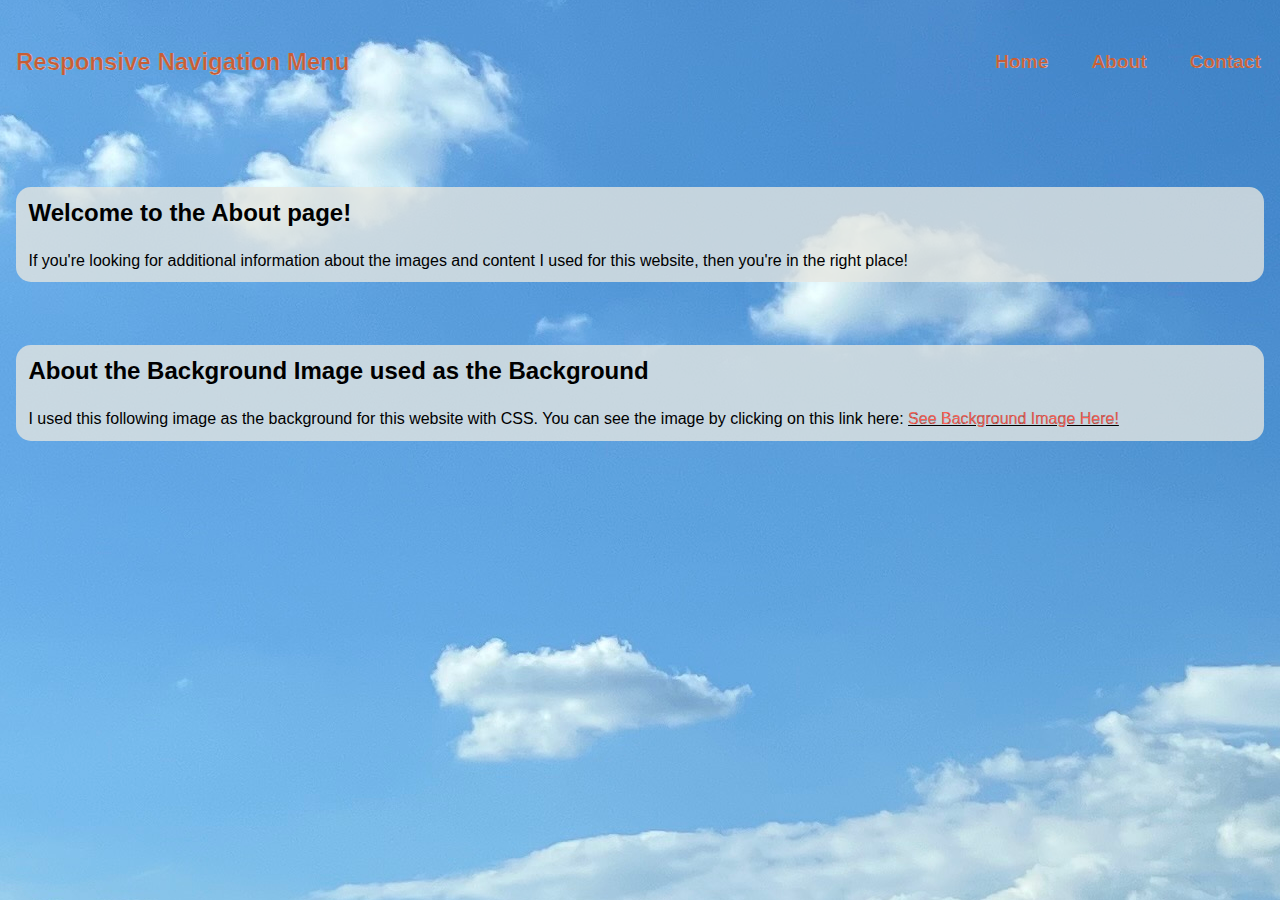
<file: about.html>
<!DOCTYPE html>
<html lang="en">
<head>
    <meta charset="UTF-8">
    <meta name="viewport" content="width=device-width, initial-scale=1.0">
    <title>Adaptable Navigation Menu Option</title>
    <link rel="stylesheet" href="./styles.css">
</head>
<body>

    <!-- The header includes the title of the website and the navigation menu options! -->
    <header>
        <h1 class="title">Responsive Navigation Menu</h1>

        <!-- This is the navigation bar where the navigation menu options are displayed! -->
        <nav class="navbar">
            <a href="./index.html">Home</a>
            <a href="./about.html">About</a>
            <a href="./contact.html">Contact</a>
        </nav>
    </header>

    <main>
        <article class="info-card">
            <h2>Welcome to the About page!</h2>
            <p> If you're looking for additional information about the images and 
                content I used for this website, then you're in the right place!
            </p>
        </article>

        <article class="info-card">
            <h2>About the Background Image used as the Background</h2>
            <p>I used this following image as the background for this website with CSS. You can see the image 
                by clicking on this link here: <a href="https://github.com/TechEvolvace/adapting-nav-menu/blob/main/images/Bright%20Sky%20Background.jpg">See Background Image Here!</a>
            </p>
        </article>
    </main>
    
</body>
</html>
</file>
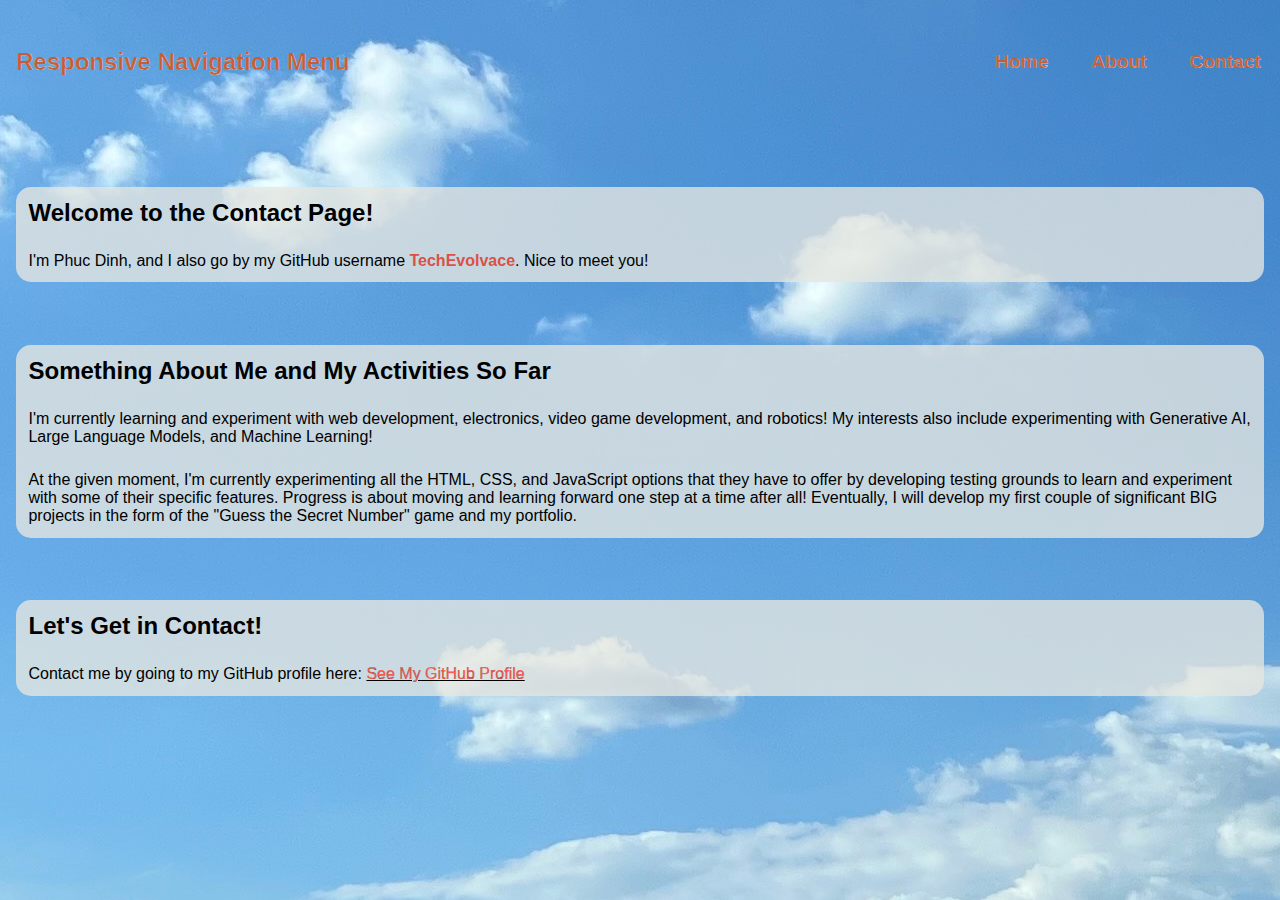
<file: contact.html>
<!DOCTYPE html>
<html lang="en">
<head>
    <meta charset="UTF-8">
    <meta name="viewport" content="width=device-width, initial-scale=1.0">
    <title>Adaptable Navigation Menu Option</title>
    <link rel="stylesheet" href="./styles.css">
</head>
<body>

    <!-- The header includes the title of the website and the navigation menu options! -->
    <header>
        <h1 class="title">Responsive Navigation Menu</h1>

        <!-- This is the navigation bar where the navigation menu options are displayed! -->
        <nav class="navbar">
            <a href="./index.html">Home</a>
            <a href="./about.html">About</a>
            <a href="./contact.html">Contact</a>
        </nav>
    </header>

    <main>
        <article class="info-card">
            <h2>Welcome to the Contact Page!</h2>
            <p>I'm Phuc Dinh, and I also go by my GitHub username 
                <span style="color:#DC5147; font-weight: bold">TechEvolvace</span>. Nice to meet you!
            </p>
        </article>

        <article class="info-card">
            <h2>Something About Me and My Activities So Far</h2>
            <p>I'm currently learning and experiment with web development, electronics, video game development, and robotics! 
                My interests also include experimenting with Generative AI, Large Language Models, and Machine Learning!
            </p>
            <p>At the given moment, I'm currently experimenting all the HTML, CSS, and JavaScript options that they have to offer
                by developing testing grounds to learn and experiment with some of their specific features. Progress is about 
                moving and learning forward one step at a time after all! Eventually, I will develop my first couple of significant 
                <bold>BIG</bold> projects in the form of the "Guess the Secret Number" game and my portfolio. 
            </p>
        </article>

        <article class="info-card">
            <h2>Let's Get in Contact!</h2>
            <p>Contact me by going to my GitHub profile here: <a href="https://github.com/TechEvolvace">See My GitHub Profile</a></p>
        </article>
    </main>
    
</body>
</html>
</file>
<file: styles.css>
* {
    /*
        Typically, this font-family property will test the font 
        on the left is supported by the browser. If it does, it will uses that font
        and ignores the rest. If it doesn't, it will test the next font specified 
        on the right and apply the same conditions again. It repeats for each font 
        from left to right until at least one font is supported by the browser
        or there is none of the font that is supported by the browser. 
    */
    font-family: Helvetica, Arial; 
}

:root{
    --content-original-horizontal-margin: 1em;
    --vertical-margin-between-info-cards: 5%;
}

body{
    margin: 0;
    padding: 0;
    min-height: 100vh;
    /* Includes the image fomr the images folder as the background of the webpage! */
    background: url(./images/Bright\ Sky\ Background.jpg) no-repeat;
    /* The sky part of the image covers the entire background of this webpage here */
    background-size: center;
    /* The image is centered as the background for this webpage! */
    background-position: center;
}

header{
    position: relative;
    margin: 0 var(--content-original-horizontal-margin) 0;
    width: 100%;
    padding: 2.5% 0;
    background: transparent;
    display: flex;
    justify-content: space-between;
    align-items: center;
    z-index: 100;
    flex: 1 1 32px;
}

.title{
    font-size: 1.5em;
    color: #C65D36;
    -webkit-text-stroke-width: 0.2px; 
    -webkit-text-stroke-color: white;
}

.navbar{
    margin: 0 var(--content-original-horizontal-margin) 0;
}

.navbar a{
    position: relative;
    font-size: 1.2em; 
    color: #C65D36; 
    text-decoration: none;
    font-weight: 600;
    margin: 0 var(--content-original-horizontal-margin) 0;
    -webkit-text-stroke-width: 0.2px; 
    -webkit-text-stroke-color: white;
}

main{
    padding: 0%; 
    margin: 0 var(--content-original-horizontal-margin) 0;
}


.info-card{
    width: 100%; 
    display: flex; 
    flex-direction: column;
    flex-wrap: wrap; 
    background-color: rgba(231, 230, 224, 0.775);
    border-radius: 15px;
    padding: 0;
    margin: var(--vertical-margin-between-info-cards) 0;
}

.info-card h2, .info-card p{
    margin: 1%;
}

.info-card > p > a {
    color: #FD5E53;
    -webkit-text-stroke: 0.15px black;
}
</file>
